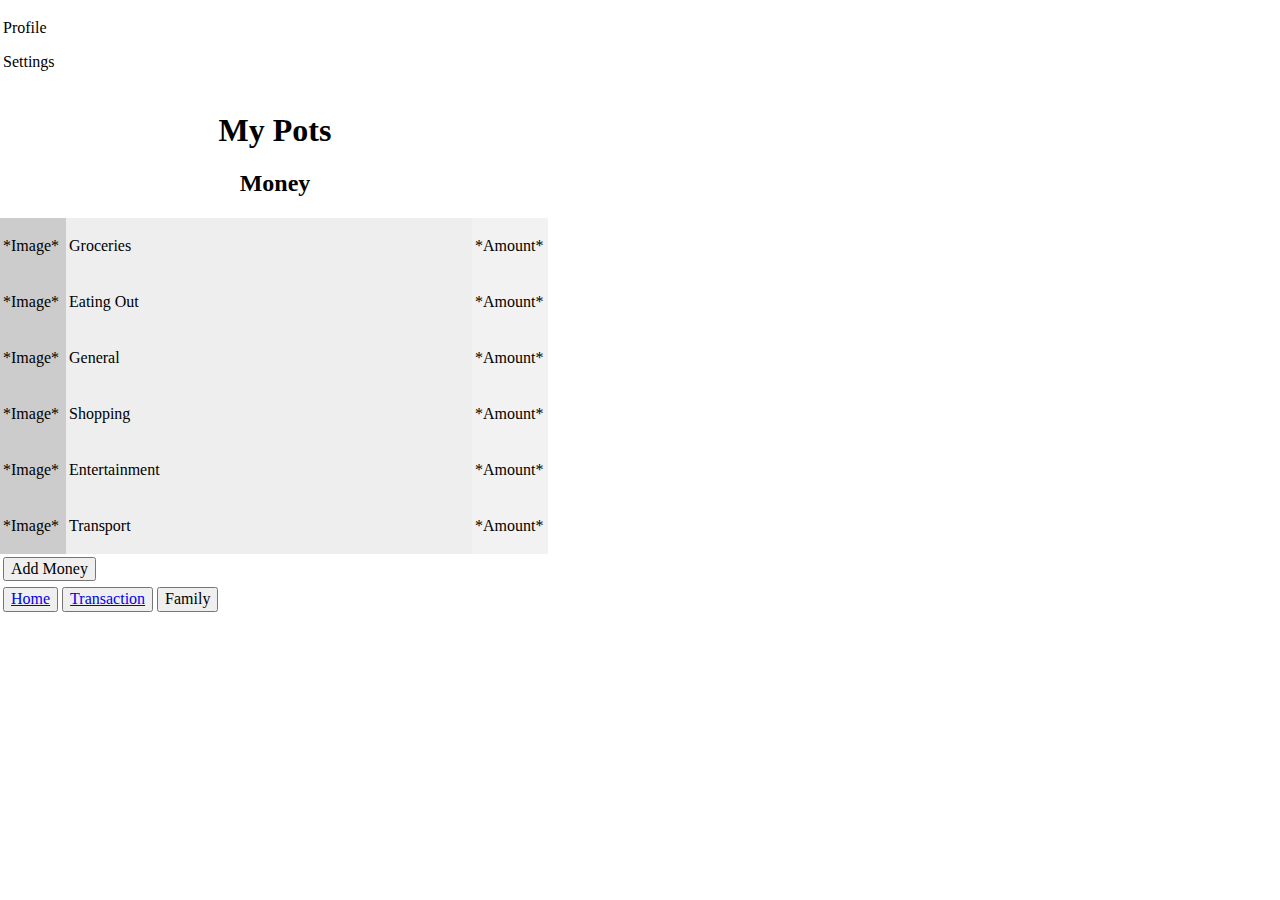
<file: dummy/index.html>
<!DOCTYPE HTML>
<html>
  <head>
    <title>Jimi</title>
    
    <meta name="viewport" content="width: device-width, initial-scale=1.0">
    <meta name="author" content="Sangamithra Bala Amuthan; Muhammed Arslan; Tami Adebayo; George">

    <link rel="stylesheet" href="../styles/normalize.css">
  </head>
  
  <body>

    <div style="width:550px">

  
    
  
        
    <div>

      <div>
      <table><td><p style="text-align:left"> Profile </p> <p style="text-align:right">Settings</p></td></table>
        <h1 style="text-align:center"> My Pots </h1>
        <h2 style="text-align:center"> Money </h2>
        
      
        <div style="overflow:hidden;width:60px;height:50px;background:#ccc;float:left;left:0;top:0;padding:3px">
          <p>*Image*</p>
          </div>
          
        <div style="overflow:hidden;width:400px;height:50px;background:#eee;float:left;left:200px;top:0;padding:3px">
          <p>Groceries</p> 
          </div>
        <div style="overflow:hidden;width:70px;height:50px;background:#f2f2f2;float:none;right:400px;top:0;padding:3px">
          <p>*Amount*</p>
          </div>

        <div style="overflow:hidden;width:60px;height:50px;background:#ccc;float:left;left:0;top:0;padding:3px">
            <p>*Image*</p>
          </div>
            
        <div style="overflow:hidden;width:400px;height:50px;background:#eee;float:left;left:200px;top:0;padding:3px">
          <p>Eating Out</p> 
          </div>
        <div style="overflow:hidden;width:70px;height:50px;background:#f2f2f2;float:none;right:400px;top:0;padding:3px">
          <p>*Amount*</p>
         </div>

    
        <div style="overflow:hidden;width:60px;height:50px;background:#ccc;float:left;left:0;top:0;padding:3px">
            <p>*Image*</p>
            </div>
            
        <div style="overflow:hidden;width:400px;height:50px;background:#eee;float:left;left:200px;top:0;padding:3px">
            <p>General</p> 
            </div>
        <div style="overflow:hidden;width:70px;height:50px;background:#f2f2f2;float:none;right:400px;top:0;padding:3px">
            <p>*Amount*</p>
            </div>


      
        <div style="overflow:hidden;width:60px;height:50px;background:#ccc;float:left;left:0;top:0;padding:3px">
          <p>*Image*</p>
          </div>
                
         <div style="overflow:hidden;width:400px;height:50px;background:#eee;float:left;left:200px;top:0;padding:3px">
          <p>Shopping</p> 
          </div>
          <div style="overflow:hidden;width:70px;height:50px;background:#f2f2f2;float:none;right:400px;top:0;padding:3px">
          <p>*Amount*</p>
           </div>
           
           
           <div style="overflow:hidden;width:60px;height:50px;background:#ccc;float:left;left:0;top:0;padding:3px">
              <p>*Image*</p>
              </div>
              
            <div style="overflow:hidden;width:400px;height:50px;background:#eee;float:left;left:200px;top:0;padding:3px">
              <p>Entertainment</p> 
              </div>
            <div style="overflow:hidden;width:70px;height:50px;background:#f2f2f2;float:none;right:400px;top:0;padding:3px">
              <p>*Amount*</p>
              </div>

                <div style="overflow:hidden;width:60px;height:50px;background:#ccc;float:left;left:0;top:0;padding:3px">
                    <p>*Image*</p>
                    </div>
                    
                  <div style="overflow:hidden;width:400px;height:50px;background:#eee;float:left;left:200px;top:0;padding:3px">
                    <p>Transport</p> 
                    </div>
                  <div style="overflow:hidden;width:70px;height:50px;background:#f2f2f2;float:none;right:400px;top:0;padding:3px">
                    <p>*Amount*</p>
                    </div>   
          <table>
          <tr style="text-align:center"> <td> <button> Add Money </button></td></tr>
          </table>

          <table>
              <tr> <td> <button> <a href="http://Home.html" target="_blank">Home </a> </button></td>
                <td><button> <a href="http://index.html" target="_blank"> Transaction </a></button></td>
                <td><button> Family </button></td>
              </tr>
              </table>
        
      </div>

    </div>

    
  

</div>
</body></html>
</file>
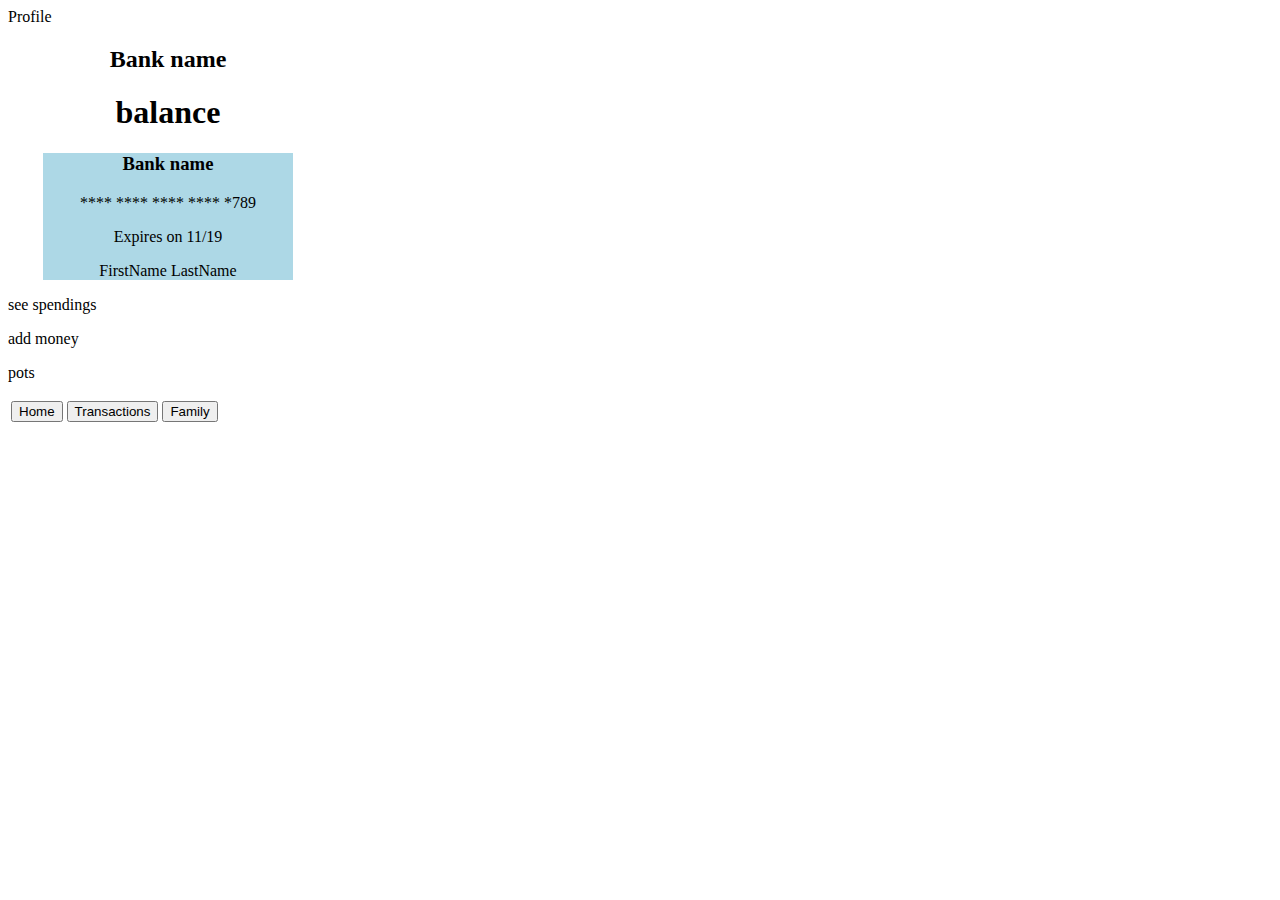
<file: dummy/home.html>
<!DOCTYPE HTML PUBLIC "-//W3C//DTD HTML 4.01 Transitional//EN"><html><head><META http-equiv="Content-Type" content="text/html; charset=utf-8"></head><body>

        <body style="background-color: white; width: 320px">
    <div>
            
                  <p>Profile</p>
                  <h2 style="text-align: center"> Bank name</h2>
                  <h1 style="text-align: center"> balance </h1>
            <div style="background-color: lightblue; width: 250px; text-align: center; float: auto; margin: 0 auto">
             
              <h3> Bank name</h3>
              <p>**** **** **** **** *789</p>
              <p>Expires on 11/19</p>
              <p>FirstName LastName</p>
              </div>
                 
                  <p>see spendings</p>
                  <p>add money</p>
                  <p>pots</p>
                  <table>
                    <tr><td><button>Home</button></td>
                    <td><button>Transactions</button></td>
                      <td><button>Family</button></td>
                    </tr>
                     
                    </table>
            
                </div>
                </body>
            </html>
</file>
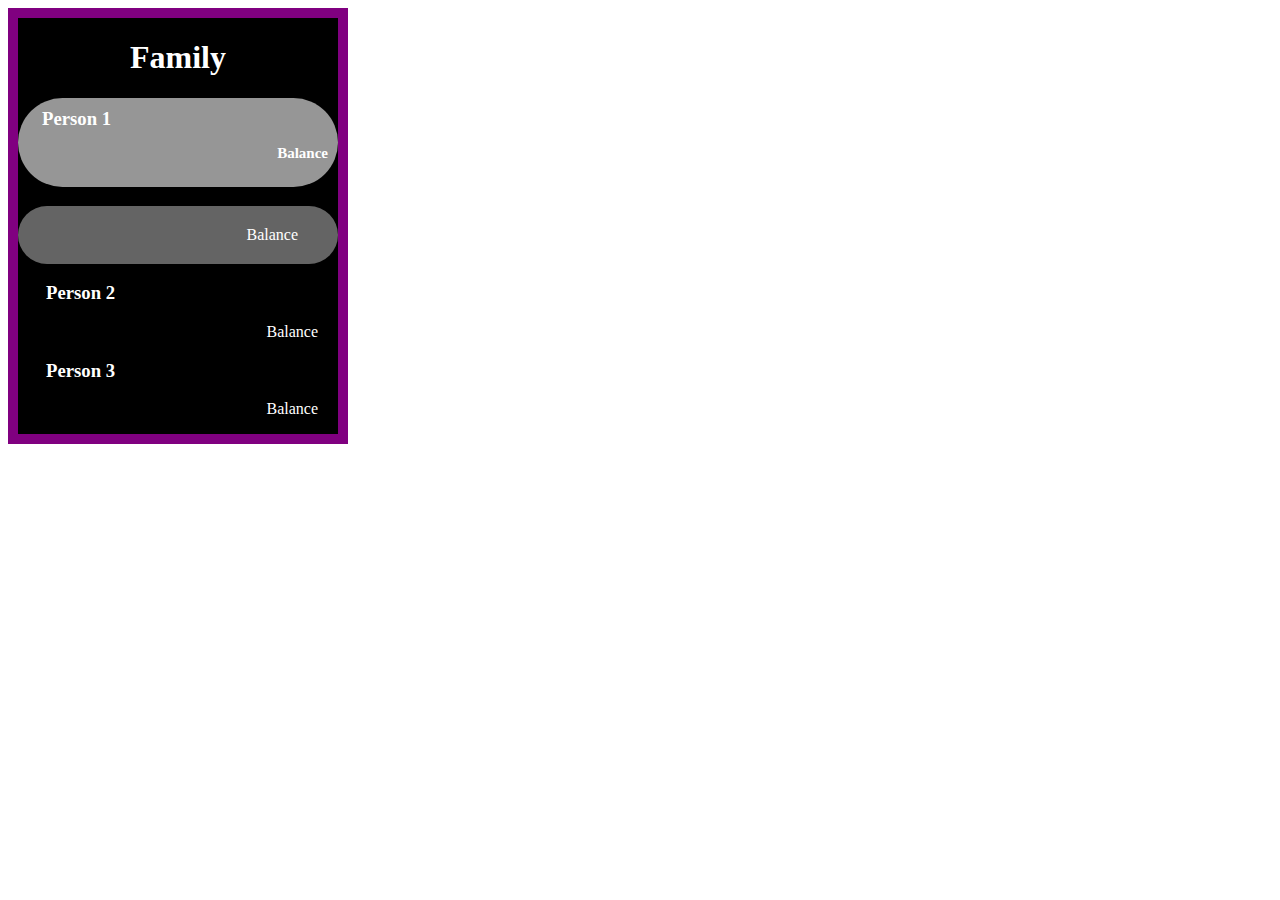
<file: dummy/index copy.html>
<!DOCTYPE html>
<html lang="en">
  <head>
    <title>EQUA Family</title>
<div style="width: 320px; border: solid; border-color: purple; border-width: 10px; background-color: rgb(0,0,0)">
  <body>
    <table>
    <h1 style="text-align: center; color: white">Family</h1>
    <h3 style="text-align: left; color: white; background-color: rgb(150,150,150); border-radius: 50px; padding: 10px">&nbsp;&nbsp;&nbsp;Person 1 &nbsp; &nbsp;&nbsp;&nbsp;&nbsp; <p style="font-size:15px; text-align: right">Balance</p></h3></td> 
 <p style="text-align: right; color: white; background-color: rgb(100,100,100); border-radius: 100px; padding: 20px">Balance&nbsp; &nbsp; &nbsp; </p>
      
      <h3 style="text-align: left; color: white">&nbsp; &nbsp; &nbsp; Person 2 &nbsp; &nbsp;&nbsp;&nbsp;&nbsp;</h3></td>    
      <p style="text-align: right; color: white">Balance&nbsp; &nbsp; &nbsp; </p>
  <h3 style="text-align: left; color: white">&nbsp; &nbsp; &nbsp; Person 3 &nbsp; &nbsp;&nbsp;&nbsp;&nbsp;</h3></td>    
      <p style="text-align: right; color: white">Balance&nbsp; &nbsp; &nbsp; </p>

      <footer>
        <a id="home" class="center-child" href=Home.html>
          <span><i class="fas fa-home fa-2x fa-yellow"></i></span>
        </a>
        <a id="pots" class="center-child" href="pots/index.html">
          <span><i class="fas fa-gift fa-2x fa-white"></i></span>
        </a>
        <a id="share" class="center-child" href="./Family.html">
          <span><i class="fas fa-user-friends fa-2x fa-white"></i></span>
        </a>
</html>
</file>
